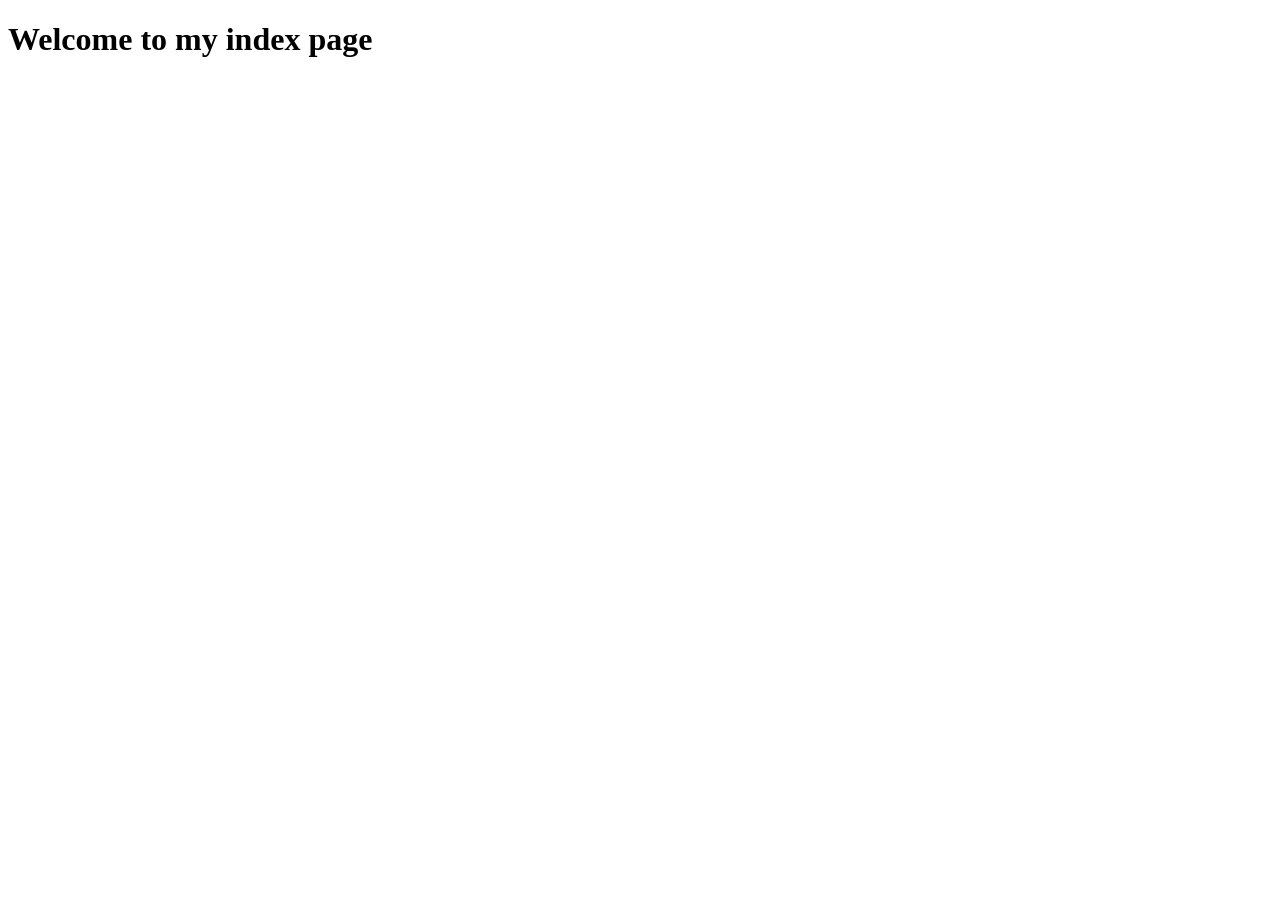
<file: Django/myproject2/templates/index.html>
<!DOCTYPE html>
<html lang="en">
<head>
    <meta charset="UTF-8">
    <meta name="viewport" content="width=device-width, initial-scale=1.0">
    <title>Document</title>
</head>
<body>
    <h1>Welcome to my index page</h1>
</body>
</html>
</file>
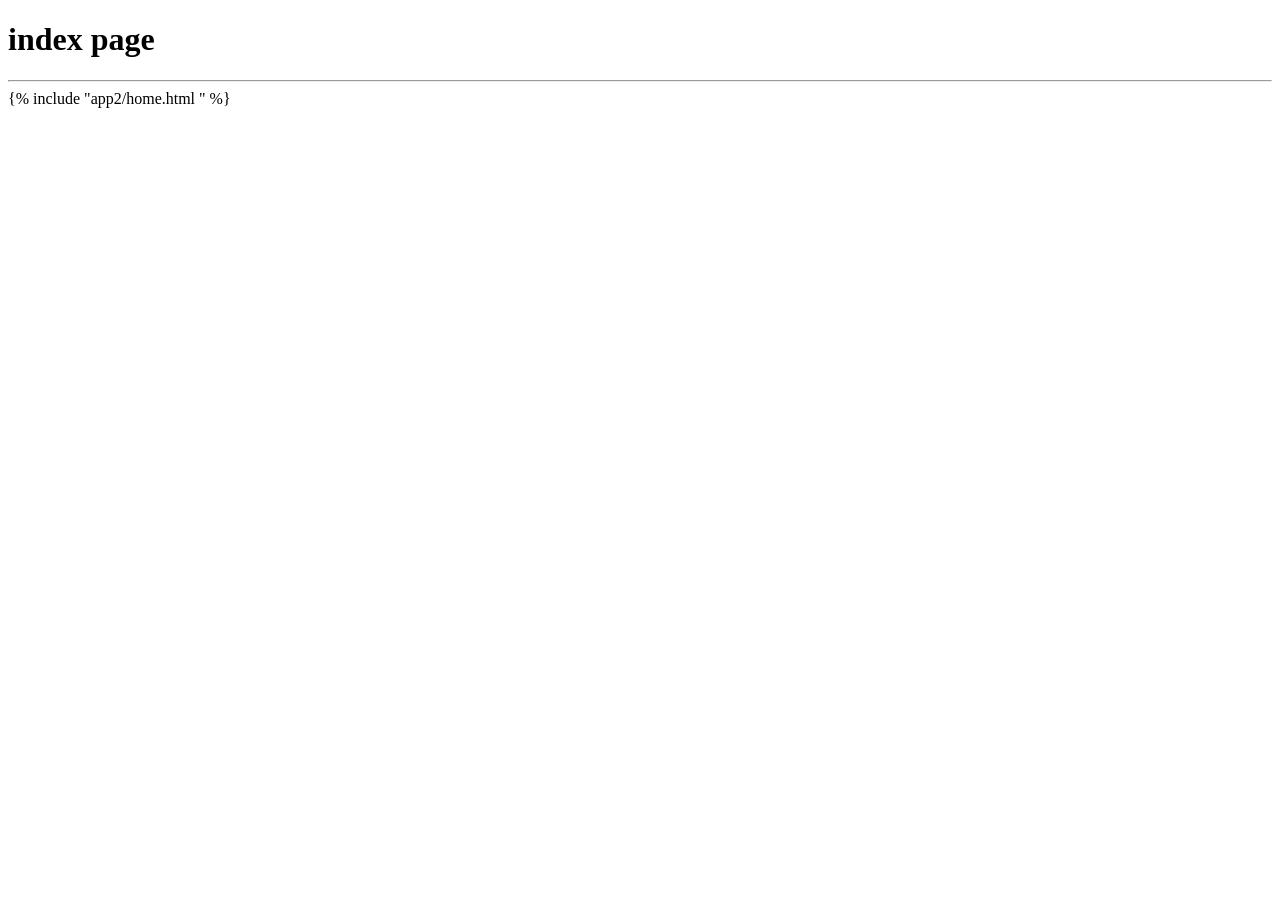
<file: Django/myproject4/app2/templates/app2/index.html>
<!DOCTYPE html>
<html lang="en">
<head>
    <meta charset="UTF-8">
    <meta name="viewport" content="width=device-width, initial-scale=1.0">
    <title>Document</title>
</head>
<body>
    <h1>index page</h1>
    <hr>
    {% include "app2/home.html " %}
</body>
</html>
</file>
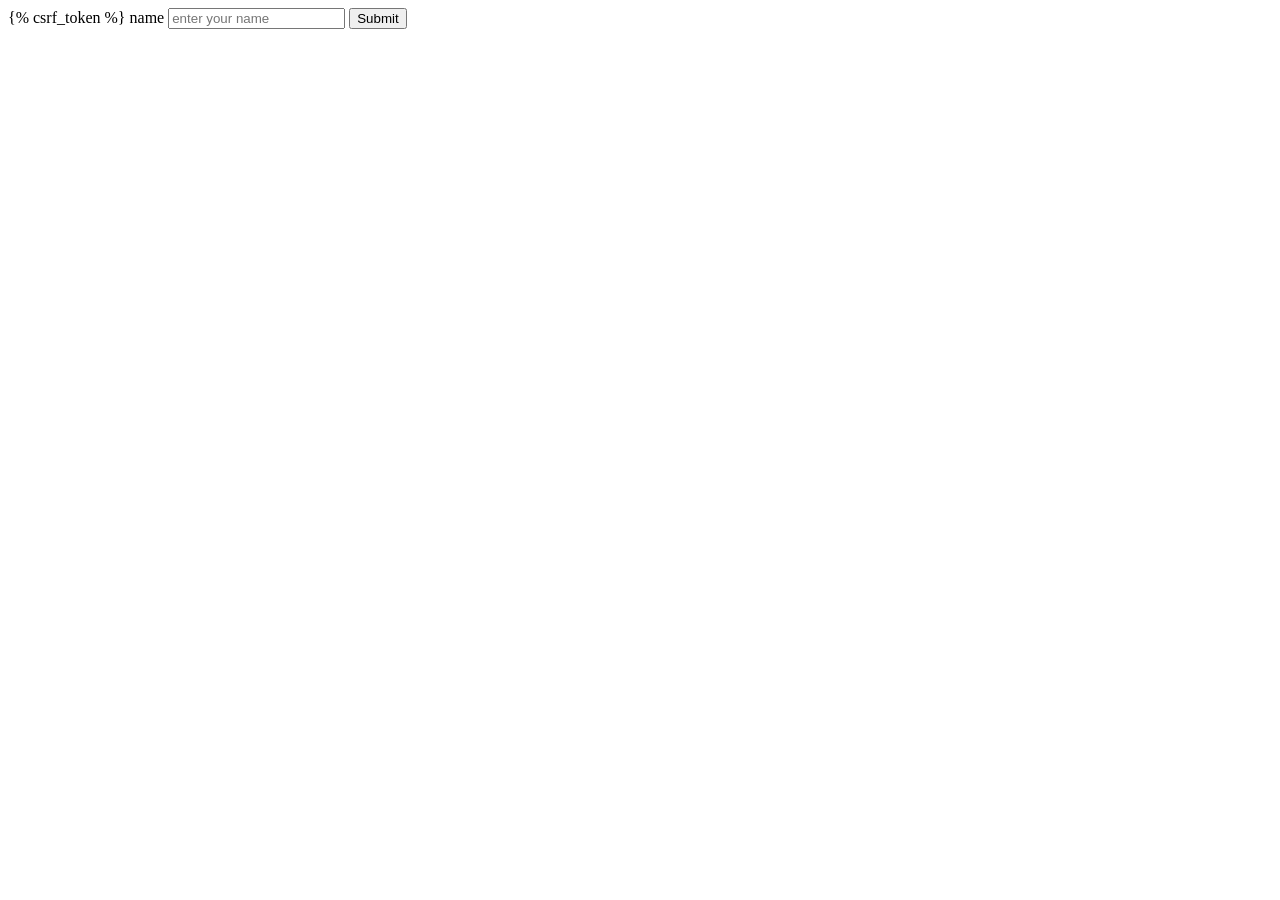
<file: Django/myproject4/app1/templates/app1/form.html>
<!DOCTYPE html>
<html lang="en">
<head>
    <meta charset="UTF-8">
    <meta name="viewport" content="width=device-width, initial-scale=1.0">
    <title>Document</title>
</head>
<body>
    <form method="POST">
        {% csrf_token %}
        <lebal>name</lebal>
        <input type="text" placeholder="enter your name" name="fname" />
        <button>Submit</button>
    </form>
</body>
</html>
</file>
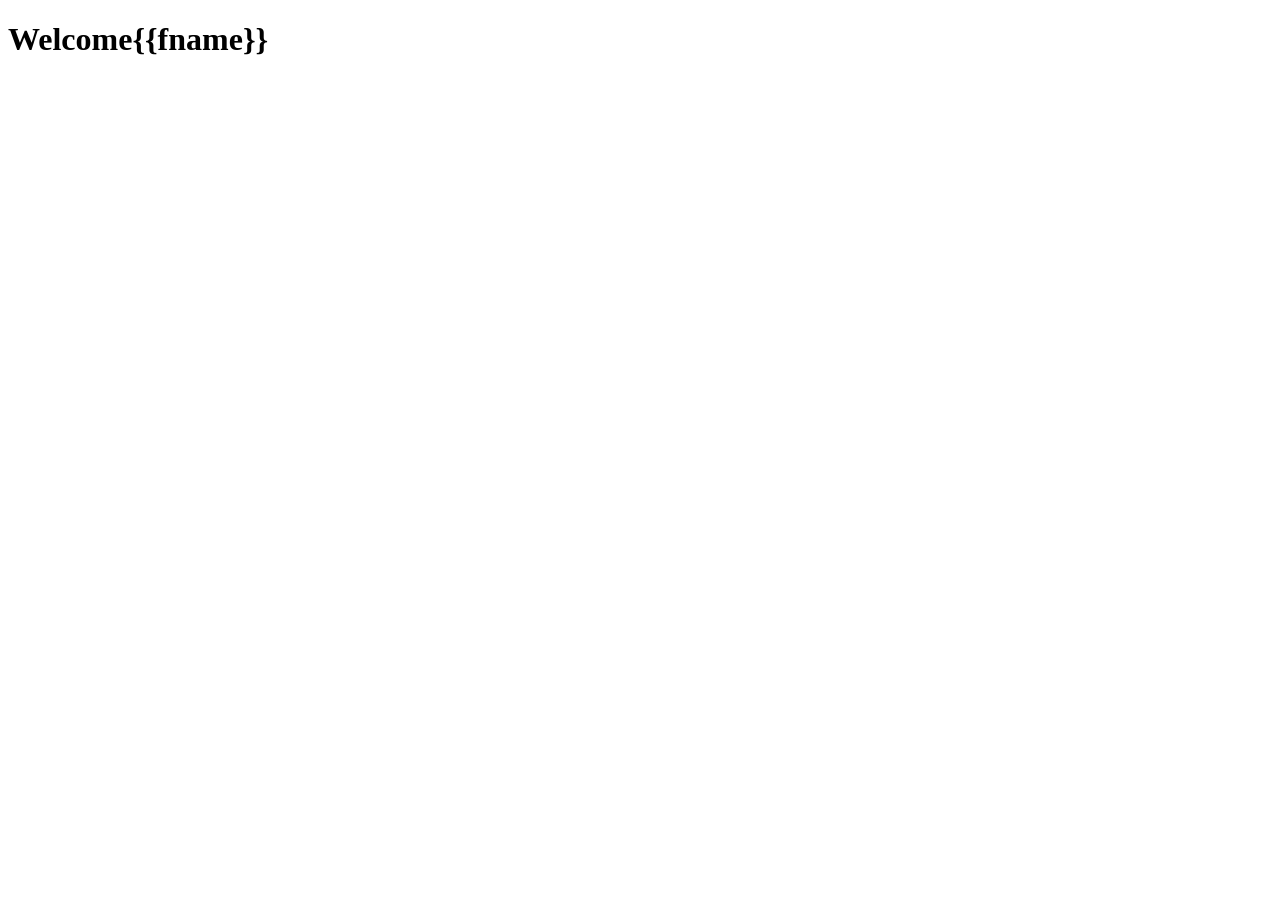
<file: Django/myproject4/app1/templates/app1/op.html>
<!DOCTYPE html>
<!--[if lt IE 7]>      <html class="no-js lt-ie9 lt-ie8 lt-ie7"> <![endif]-->
<!--[if IE 7]>         <html class="no-js lt-ie9 lt-ie8"> <![endif]-->
<!--[if IE 8]>         <html class="no-js lt-ie9"> <![endif]-->
<!--[if gt IE 8]>      <html class="no-js"> <!--<![endif]-->
<html>
    <head>
        <meta charset="utf-8">
        <meta http-equiv="X-UA-Compatible" content="IE=edge">
        <title></title>
        <meta name="description" content="">
        <meta name="viewport" content="width=device-width, initial-scale=1">
        <link rel="stylesheet" href="">
    </head>
    <body>
        <!--[if lt IE 7]>
            <p class="browsehappy">You are using an <strong>outdated</strong> browser. Please <a href="#">upgrade your browser</a> to improve your experience.</p>
        <![endif]-->
        <h1>Welcome{{fname}}</h1>
        <script src="" async defer></script>
    </body>
</html>
</file>
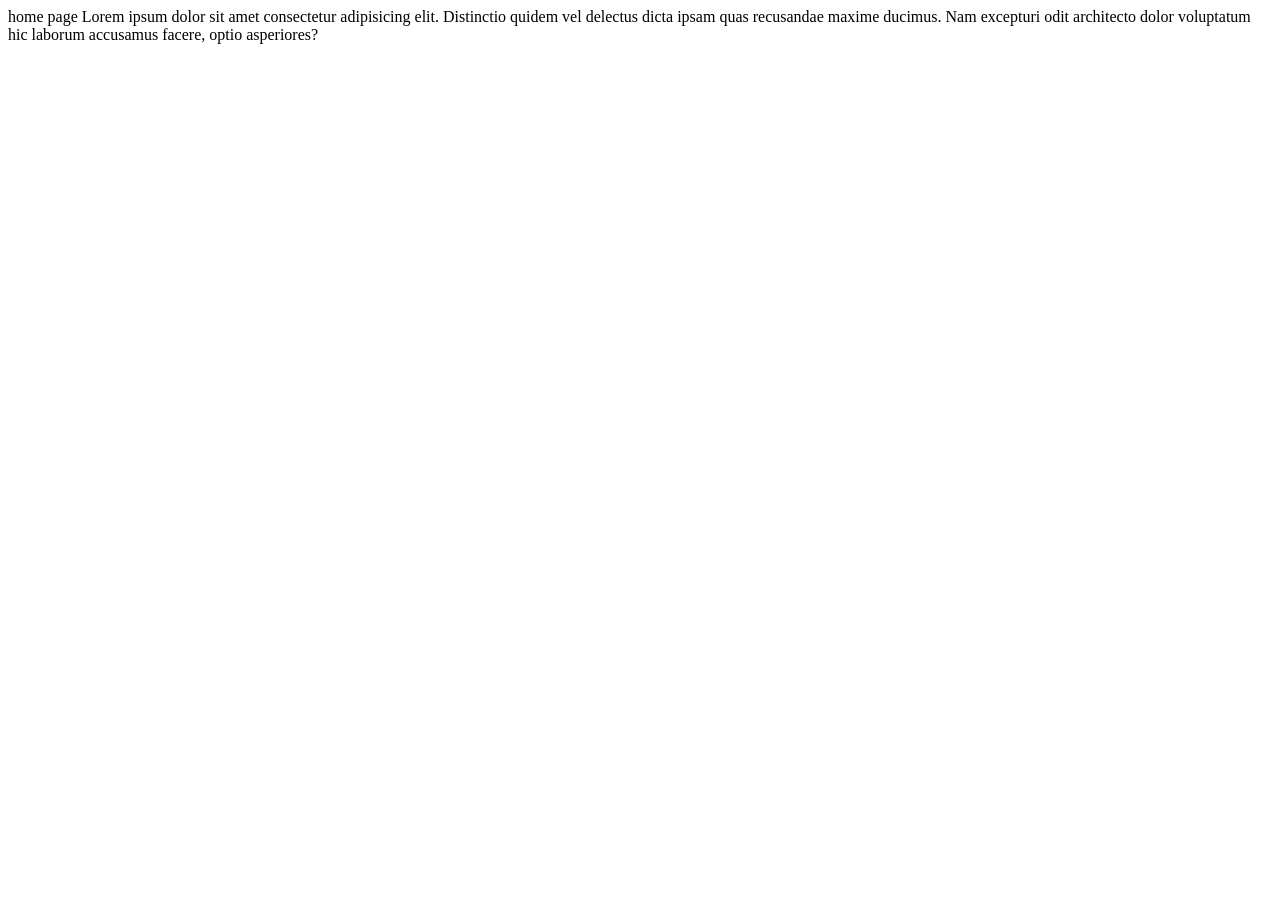
<file: Django/myproject4/app2/templates/app2/home.html>
<!DOCTYPE html>
<html lang="en">
<head>
    <meta charset="UTF-8">
    <meta name="viewport" content="width=device-width, initial-scale=1.0">
    <title>Document</title>
</head>
<body>
    home page
    Lorem ipsum dolor sit amet consectetur adipisicing elit. Distinctio quidem vel delectus dicta ipsam quas recusandae maxime ducimus. Nam excepturi odit architecto dolor voluptatum hic laborum accusamus facere, optio asperiores?
</body>
</html>
</file>
